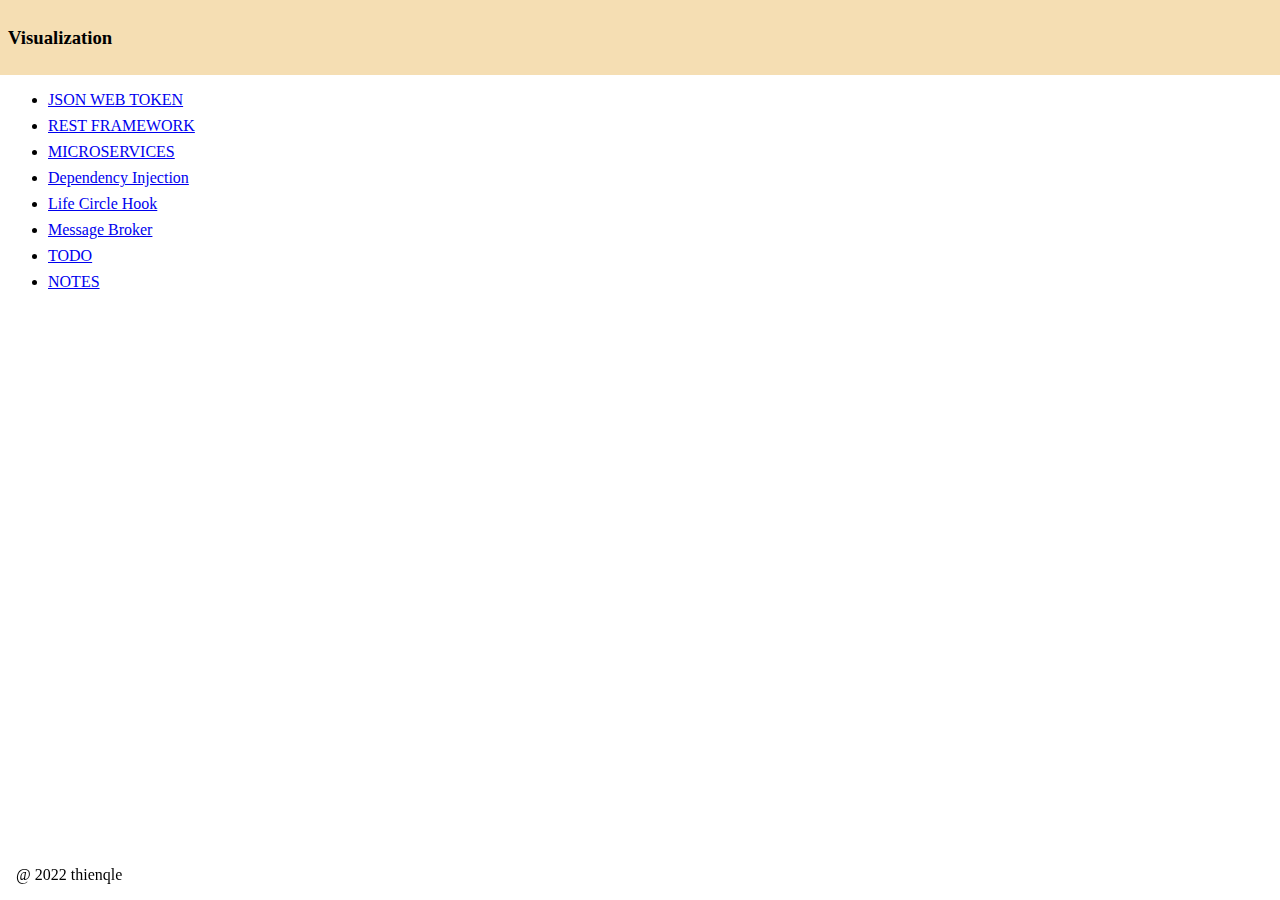
<file: docs/index.html>
<!DOCTYPE html>
<html lang="en">
<head>
    <meta charset="UTF-8">
    <meta http-equiv="X-UA-Compatible" content="IE=edge">
    <meta name="viewport" content="width=device-width, initial-scale=1.0">
    <title>Visualization</title>
    <style>
        body {
            margin:0px;
        }
        li {
            margin: 0.5rem;
        }
        .footer {
            position: fixed;
            bottom: 0;
            left: 0;
            padding: 1rem;
        }

        .header {
            background: wheat;
            top: 0;
            left: 0;
            width: 100vw;
            padding: 0.5rem;
        }
    </style>
</head>
<body>
    <div class="header">
        <h3>Visualization</h3>
    </div>
    <div>
        <ul>
            <li><a href="jwt.html">JSON WEB TOKEN</a></li>
            <li><a href="rest.html">REST FRAMEWORK</a></li>
            <li><a href="microservices.html">MICROSERVICES</a></li>
            <li><a href="DI.html">Dependency Injection</a></li>
            <li><a href="lifeCircleHook.html">Life Circle Hook</a></li>
            <li><a href="messagebroker.html">Message Broker</a></li>
            <li><a href="TODOLIST/todo.html">TODO</a></li>
            <li><a href="myTODO/index.html">NOTES</a></li>
        </ul>
    </div>
    <div class="footer">
        @ 2022 thienqle
    </div>
</body>
</html>
</file>
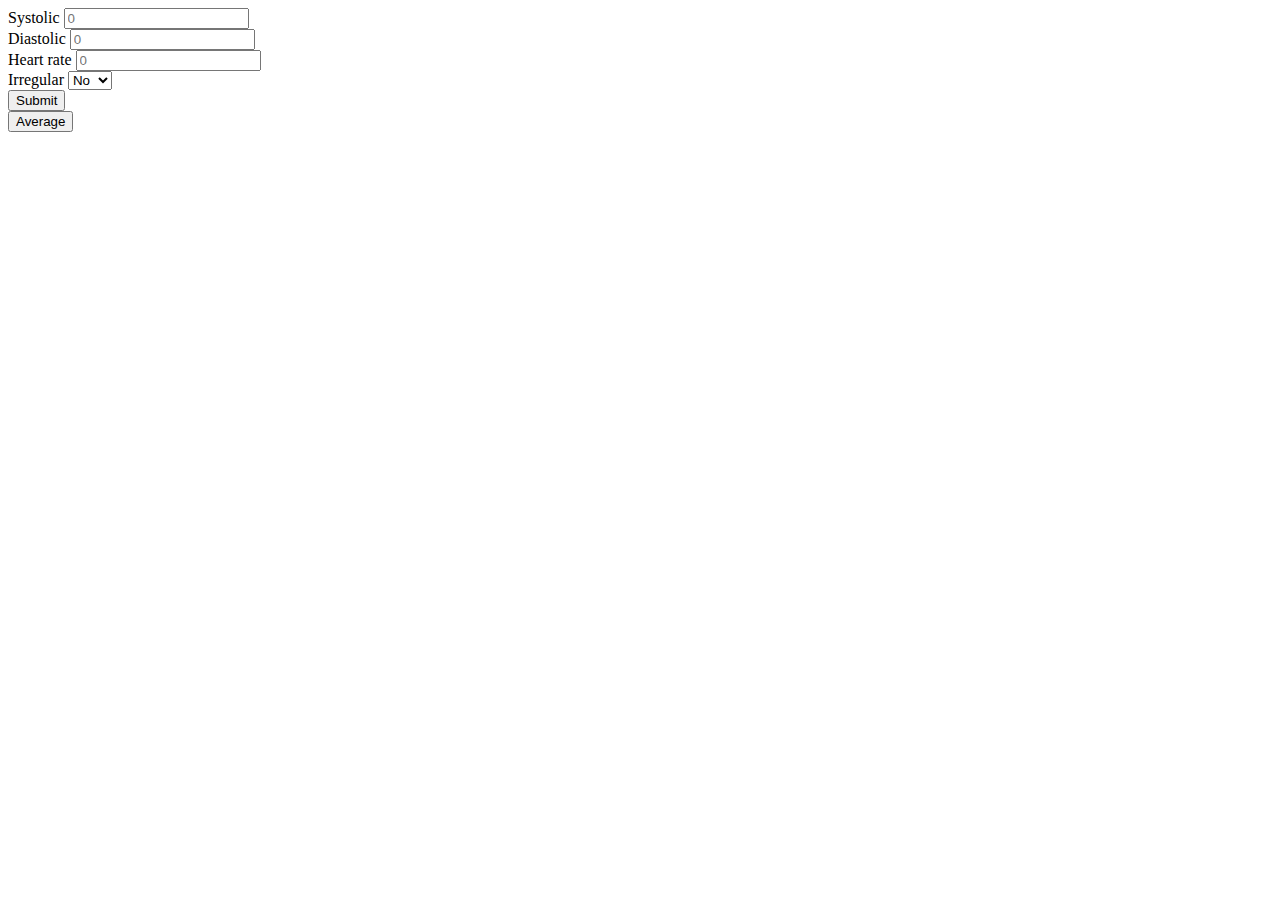
<file: docs/BPApp/index.html>
<!DOCTYPE html>
<html>
    <head>
        <title>Personal BP app</title>
        <meta name="viewport" content="width=device-width, initial-scale=1">
        <link href="https://cdn.jsdelivr.net/npm/bootstrap@5.3.0-alpha3/dist/css/bootstrap.min.css" rel="stylesheet" integrity="sha384-KK94CHFLLe+nY2dmCWGMq91rCGa5gtU4mk92HdvYe+M/SXH301p5ILy+dN9+nJOZ" crossorigin="anonymous">
        <link rel="stylesheet" href="https://cdn.jsdelivr.net/npm/bootstrap-icons@1.10.5/font/bootstrap-icons.css">
    </head>

    <body>
        <div class="container w-75 mt-5">
            <div id="my-form">
                <div class="form-group m-5">
                    <label>Systolic</label>
                    <input class="form-control my-data" id="systolic" class="form-control" placeholder="0"/>
                </div>
                <div class="form-group m-5" >
                    <label>Diastolic</label>
                    <input id="diastolic" class="form-control my-data" placeholder="0"/>
                </div >
                <div class="form-group m-5">
                    <label>Heart rate</label>
                    <input id="heart" class="form-control my-data" placeholder="0"/>
                </div>
                <div class="form-group m-5">
                    <label>Irregular</label>
                    <select id="irregular" class="form-select my-data" >
                        <option value="0">No</option>
                        <option value="1">Yes</option>
                    </select>
                </div>
                <div class="form-group m-5">
                    <button class="btn btn-primary form-control" onclick="submit()">Submit</button>
                </div>
                <div class="form-group m-5">
                    <button class="btn btn-info form-control" onclick="getAverage()">Average</button>
                </div>
            </div>          
        </div>
        <script src="assets/main.js"></script>
        <script>
            function submit(){
                let payload = getFormDataWithTimestampt('my-data');
                createOne(payload);
            }
        </script>
    </body>
</html>
</file>
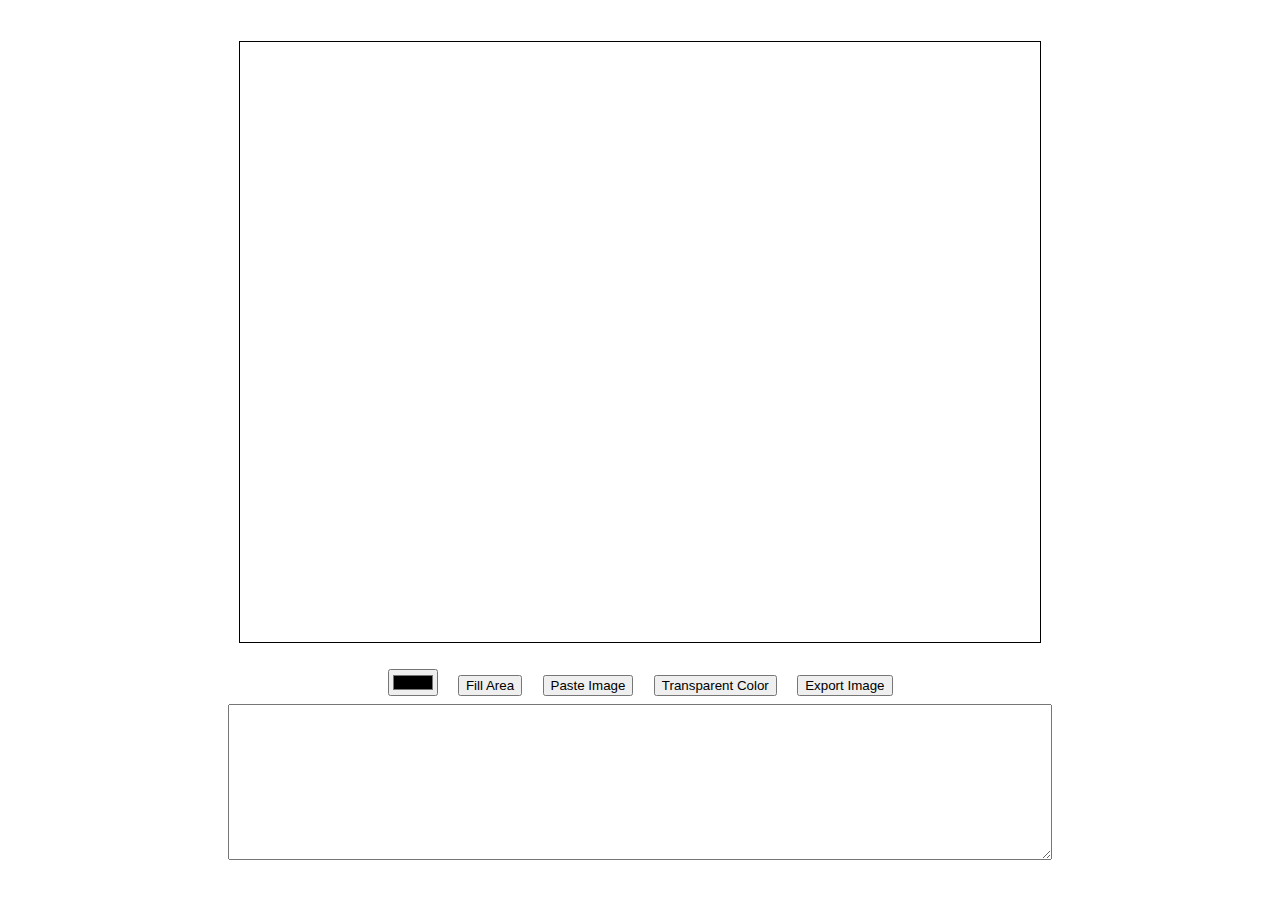
<file: docs/myPaint/index.html>
<!DOCTYPE html>
<html lang="en">
<head>
    <meta charset="UTF-8">
    <meta name="viewport" content="width=device-width, initial-scale=1.0">
    <title>Canvas Drawing and Image Paste</title>
    <style>
         body {
            display: flex;
            flex-direction: column;
            align-items: center;
            justify-content: center;
            height: 100vh;
            margin: 0;
            font-family: Arial, sans-serif;
        }
        canvas {
            border: 1px solid #000;
            background: transparent; /* Ensure canvas background is transparent */
        }
        button {
            display: inline;
            margin: 0.5rem;
        }
        input[type="color"] {
            margin: 0.5rem;
        }
        canvas {
            border: 1px solid #000;
        }
    </style>
</head>
<body>
    <canvas id="drawCanvas" width="800" height="600"></canvas>
    <br>
    <div>
    <input type="color" id="colorPicker" value="#000000">
    <button id="fillBtn">Fill Area</button>
    <button id="pasteBtn">Paste Image</button>
    <button id="transparentBtn">Transparent Color</button>
    <button id="exportBtn">Export Image</button>
    
</div>
    <textarea id="bytecode" rows="10" cols="100" readonly></textarea>

    <script src="script.js"></script>
</body>
</html>
</file>
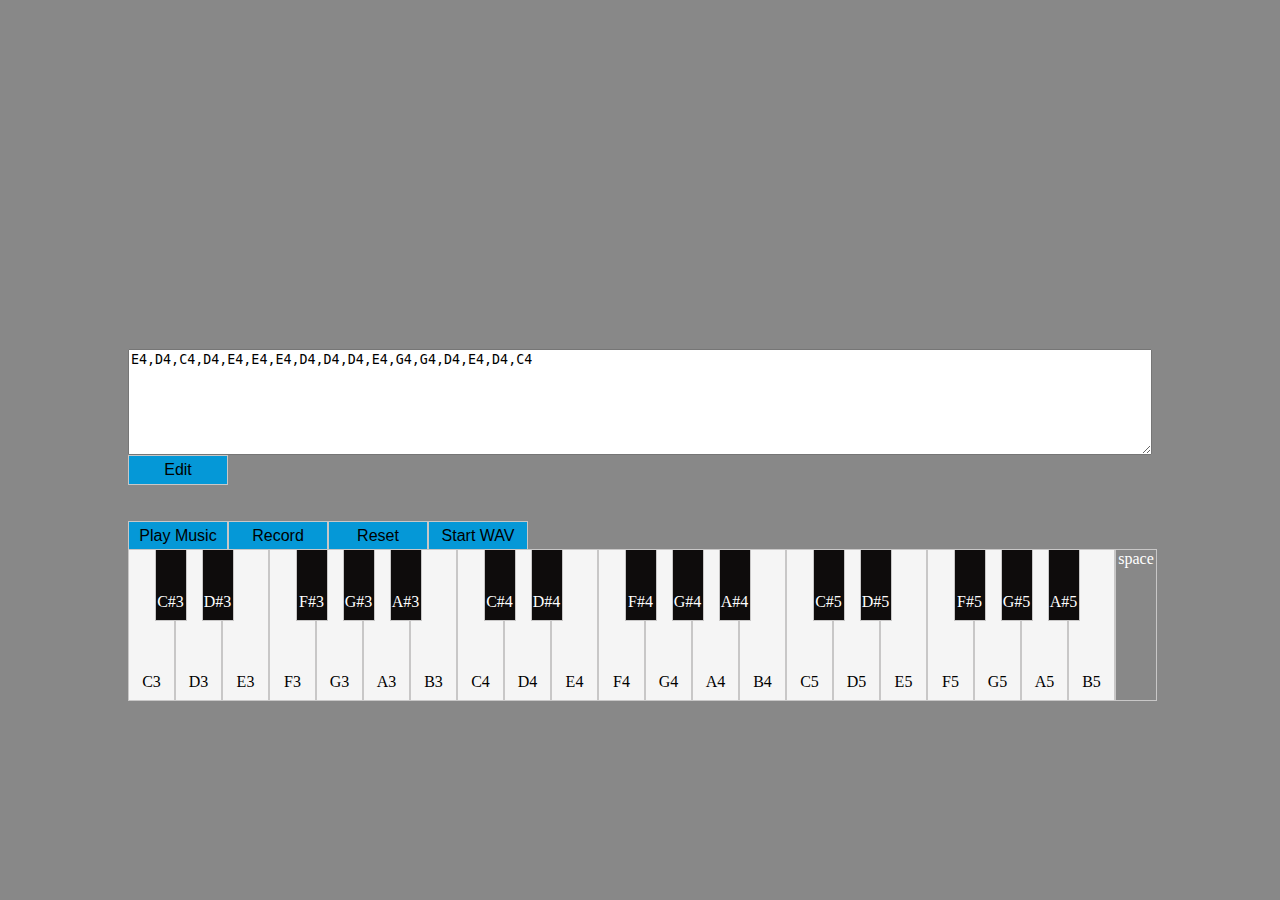
<file: docs/myPitches/index.html>
<!DOCTYPE html>
<html>
    <head>
        <title>Sound editor</title>

        <link rel="stylesheet" href="assets/css/default.css">

    </head>
    <body>
        <div class="center-container">
            <div class="container">
                <textarea id="output"></textarea>
                
            </div>
            <div style="display: block;"><button class="border cellButton" onclick="editChain()">Edit</button></div>
            <br/><br/>
            <div id="piano_panel">

            </div>
            <div id="download">

            </div>
        </div>
        <script src="assets/js/mediarecorder.js"></script>
        <script src="assets/js/sound.js"></script>
        <script src="assets/js/setup.js"></script>
    </body>
</html>
</file>
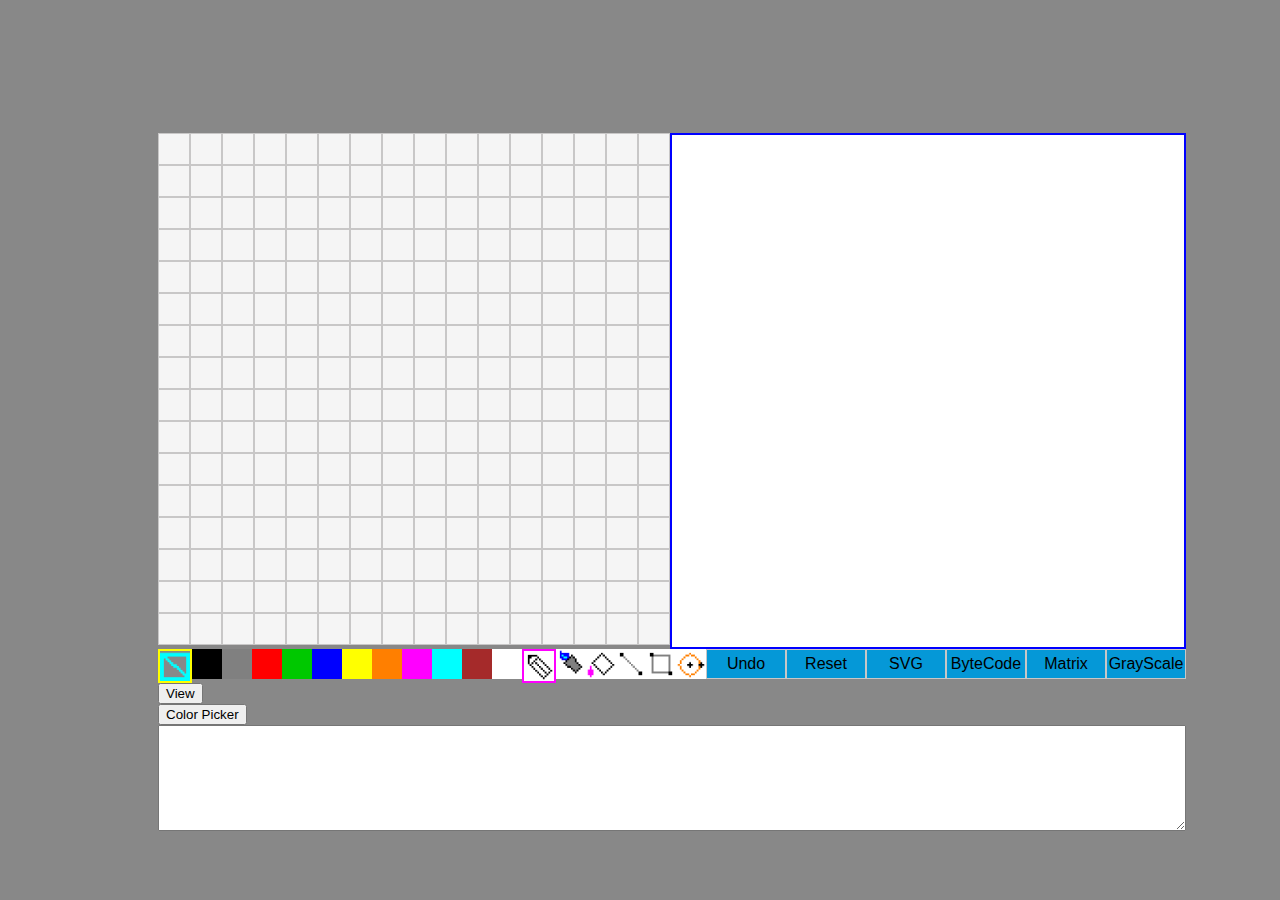
<file: docs/myPixels/index.html>
<!DOCTYPE html>
<html>
    <head>
        <title>Pixel art editor</title>

        <link rel="stylesheet" href="assets/css/default.css">

    </head>
    <body>      <br/><br/>
        <div class="center-container">
      
            <div class="container">
                <div id="pixel_grid" width="512px" height="512px">
                
                </div>
                <canvas id="myCanvas" width="512px" height="512px"></canvas>
            </div>
            <div class="container">
                <div id="menu"></div>
            </div>
            <div class="container">
                <button onclick="setupViewEditor()">View</button>
            </div>
            <div class="container">
                <button onclick="setupColorEditor()">Color Picker</button>
            </div>
            <div class="container">
                <textarea id="output"></textarea>
            </div>
        </div>
        <div class="modal-background hide" id="modal">
            <div class="modal">
                <div id="content"></div>
            </div>
        </div>
        <script src="assets/js/icon.js"></script>
        <script src="assets/js/config.js"></script>
        <script src="assets/js/render.js"></script>
        <script src="assets/js/setup.js"></script>
       
    </body>
</html>
</file>
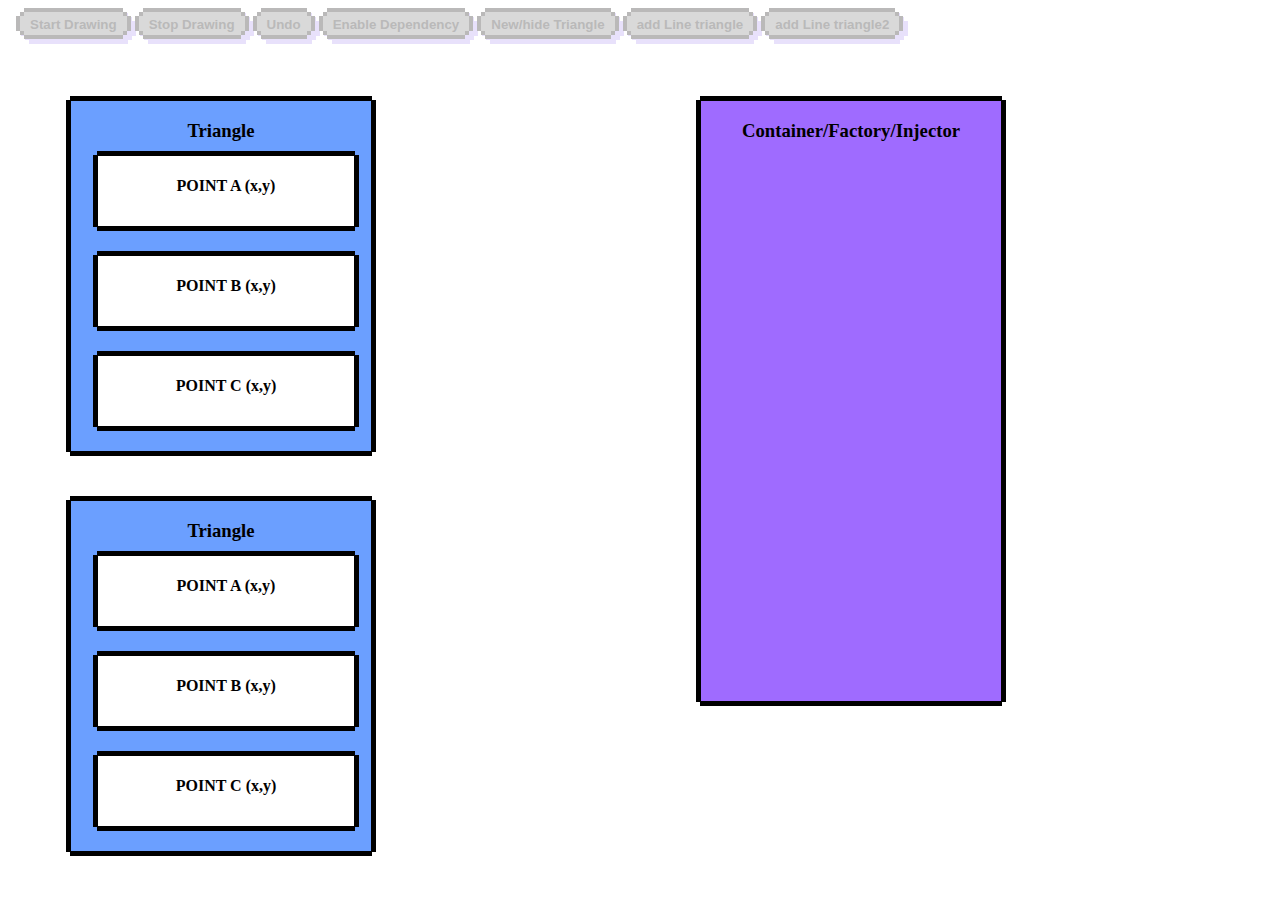
<file: docs/DI.html>
<!DOCTYPE html>
<html lang="en">
<head>
    <meta charset="UTF-8">
    <meta http-equiv="X-UA-Compatible" content="IE=edge">
    <meta name="viewport" content="width=device-width, initial-scale=1.0">
    <title>Document</title>
    <link rel="stylesheet" href="assets/css/style.css">
	<link rel="stylesheet" href="assets/css/retro.css">
    <script src="assets/js/loadlocalXML.js"></script>
    <script src="assets/js/dragdrop.js"></script>
	<script src="assets/js/display.js"></script>
    <script src="assets/js/drawsvg.js"></script>
</head>
<body>
	<div id="log" class=""></div>
    <div id="content">

    </div>

    <button class="light" onclick="startDrawing()">
        Start Drawing
    </button>
    <button class="light" onclick="stopDrawing()">
        Stop Drawing
    </button>
    <button class="light" onclick="undoSvgLine()">
        Undo
    </button>
    <button class="light" onclick="hideshow('factory')">
        Enable Dependency
    </button>
    <button class="light" onclick="hideshow('box3');hideshow('pointA1');hideshow('pointB1');hideshow('pointC1');">
        New/hide Triangle
    </button>
	<button class="light" onclick="addLineConnect('box2','pointA',null,null);
									addLineConnect('box2','pointB',null,null);
									addLineConnect('box2','pointC',null,null)">
		add Line triangle
	</button>
	<button class="light" onclick="addLineConnect('box3','pointA',null,null);
									addLineConnect('box3','pointB',null,null);
									addLineConnect('box3','pointC',null,null)">
		add Line triangle2
	</button>

<script>
    // loadDoc("assets/xmls/data.xml");
    loadString(`<?xml version="1.0" encoding="UTF-8"?>
<CATALOG>
    <item>
		<id>factory</id>
		<width>300</width>
		<height>600</height>
        <top>100</top>
		<left>700</left>
        <innerText><![CDATA[<h3>Container/Factory/Injector</h3>]]></innerText>
		<background>rgb(159,107, 255)</background>
		<shape>box</shape>
		<event>non-dragable</event>
	</item>
	<item>
		<id>box2</id>
		<width>300</width>
		<height>350</height>
        <top>100</top>
		<left>70</left>
        <innerText><![CDATA[<h3>Triangle</h3>]]></innerText>
		<background>rgb(107, 159, 255)</background>
		<shape>box</shape>
		<event>non-dragable</event>
	</item>
	<item>
		<id>pointA</id>
		<width>256</width>
		<height>70</height>
        <top>155</top>
		<left>97</left>
        <innerText><![CDATA[<h4>POINT A (x,y)</h4>]]></innerText>
		<background>white</background>
		<shape>box</shape>
		<event>dragable</event>
	</item>

	<item>
		<id>pointB</id>
		<width>256</width>
		<height>70</height>
        <top>255</top>
		<left>97</left>
        <innerText><![CDATA[<h4>POINT B (x,y)</h4>]]></innerText>
		<background>white</background>
		<shape>box</shape>
		<event>dragable</event>
	</item>

	<item>
		<id>pointC</id>
		<width>256</width>
		<height>70</height>
        <top>355</top>
		<left>97</left>
        <innerText><![CDATA[<h4>POINT C (x,y)</h4>]]></innerText>
		<background>white</background>
		<shape>box</shape>
		<event>dragable</event>
	</item>



    <item>
		<id>box3</id>
		<width>300</width>
		<height>350</height>
        <top>500</top>
		<left>70</left>
        <innerText><![CDATA[<h3>Triangle</h3>]]></innerText>
		<background>rgb(107, 159, 255)</background>
		<shape>box</shape>
		<event>non-dragable</event>
	</item>
	<item>
		<id>pointA1</id>
		<width>256</width>
		<height>70</height>
        <top>555</top>
		<left>97</left>
        <innerText><![CDATA[<h4>POINT A (x,y)</h4>]]></innerText>
		<background>white</background>
		<shape>box</shape>
		<event>dragable</event>
	</item>

	<item>
		<id>pointB1</id>
		<width>256</width>
		<height>70</height>
        <top>655</top>
		<left>97</left>
        <innerText><![CDATA[<h4>POINT B (x,y)</h4>]]></innerText>
		<background>white</background>
		<shape>box</shape>
		<event>dragable</event>
	</item>

	<item>
		<id>pointC1</id>
		<width>256</width>
		<height>70</height>
        <top>755</top>
		<left>97</left>
        <innerText><![CDATA[<h4>POINT C (x,y)</h4>]]></innerText>
		<background>white</background>
		<shape>box</shape>
		<event>dragable</event>
	</item>
	
	
    
	
</CATALOG>);`);


// <item>
// 		<id>line1</id>
// 		<startX>0</startX>
// 		<startY>0</startY>
//         <endX>700</endX>
// 		<endY>700</endY>
//         <innerText><![CDATA[<h4>My Line</h4>]]></innerText>
// 		<background>white</background>
// 		<shape>line</shape>
// 		<event>dragable</event>
// 	</item>

// <item>
// 		<id>line2</id>
// 		<start>factory</start>
// 		<end>pointA</end>
//         <innerText><![CDATA[<h4>My Line</h4>]]></innerText>
// 		<background>white</background>
// 		<shape>lineconnect</shape>
// 		<event>dragable</event>
// 	</item>


</script>
</body>
</html>
</file>
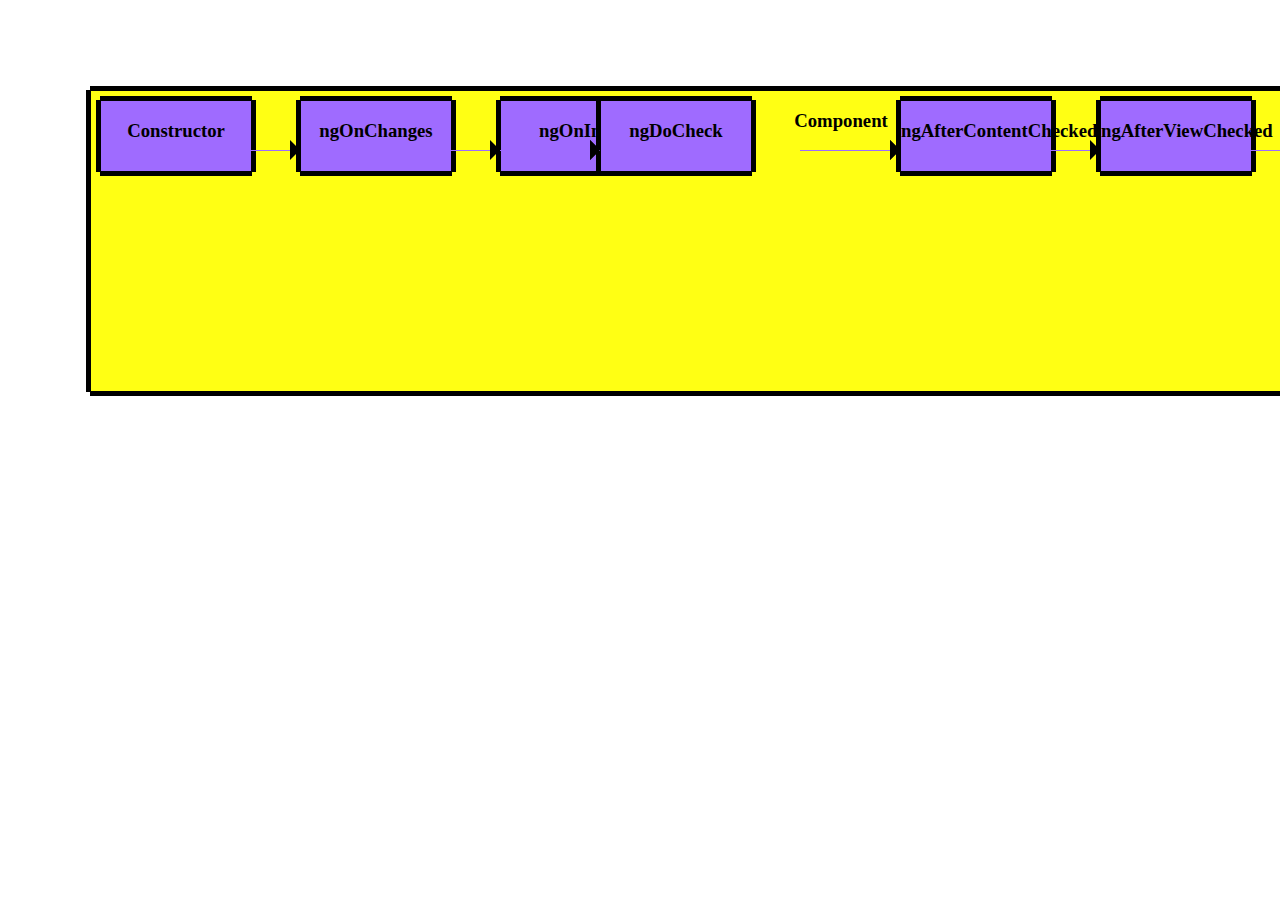
<file: docs/lifeCircleHook.html>
<!DOCTYPE html>
<html lang="en">
<head>
    <meta charset="UTF-8">
    <meta http-equiv="X-UA-Compatible" content="IE=edge">
    <meta name="viewport" content="width=device-width, initial-scale=1.0">
    <title>Document</title>
    <link rel="stylesheet" href="assets/css/style.css">
	<link rel="stylesheet" href="assets/css/retro.css">
    <script src="assets/js/loadlocalJSON.js"></script>
    <script src="assets/js/dragdrop.js"></script>
	<script src="assets/js/display.js"></script>
    <script src="assets/js/drawsvg.js"></script>
</head>
<body>
	<div id="log" class=""></div>
    <div id="content">

    </div>
    <script>

        //key is id
        const data = {
		'Component': {
                    width: 1500,
                    height: 300,
                    top : 90,
                    left: 90,
                    innerText: `<h3>Component</h3>`,
                    background: `rgb(255,255,20)`,
                    shape: 'box',
                    event: 'non-dragable'
                },
                'constructor': {
                    width: 150,
                    height: 70,
                    top : 100,
                    left: 100,
                    innerText: `<h3>Constructor</h3>`,
                    background: `rgb(159,107, 255)`,
                    shape: 'box',
                    event: 'dragable'
                },
                'arrow1': {
                    width: 100,
                    height: 100,
                    top : 150,
                    left: 200,
                    innerText: ``,
                    background: `rgb(159,107, 255)`,
                    shape: 'arrow-right',
                    event: 'dragable'
                },
                'ngOnChange': {
                    width: 150,
                    height: 70,
                    top : 100,
                    left: 300,
                    innerText: `<h3>ngOnChanges</h3>`,
                    background: `rgb(159,107, 255)`,
                    shape: 'box',
                    event: 'dragable'
                },
		'arrow2': {
                    width: 100,
                    height: 100,
                    top : 150,
                    left: 400,
                    innerText: ``,
                    background: `rgb(159,107, 255)`,
                    shape: 'arrow-right',
                    event: 'dragable'
                },
                'ngOnInit': {
                    width: 150,
                    height: 70,
                    top : 100,
                    left: 500,
                    innerText: `<h3>ngOnInit</h3>`,
                    background: `rgb(159,107, 255)`,
                    shape: 'box',
                    event: 'dragable'
                },
		'arrow3': {
                    width: 100,
                    height: 100,
                    top : 150,
                    left: 500,
                    innerText: ``,
                    background: `rgb(159,107, 255)`,
                    shape: 'arrow-right',
                    event: 'dragable'
                },
                'ngDoCheck': {
                    width: 150,
                    height: 70,
                    top : 100,
                    left: 600,
                    innerText: `<h3>ngDoCheck</h3>`,
                    background: `rgb(159,107, 255)`,
                    shape: 'box',
                    event: 'dragable'
                },
		'arrow4': {
                    width: 100,
                    height: 100,
                    top : 150,
                    left: 500,
                    innerText: ``,
                    background: `rgb(159,107, 255)`,
                    shape: 'arrow-right',
                    event: 'dragable'
                },
                'ngAfterContentInit': {
                    width: 150,
                    height: 70,
                    top : 100,
                    left: 700,
                    innerText: `<h3>ngAfterContentInit</h3>`,
                    background: `rgb(159,107, 255)`,
                    shape: 'box',
                    event: 'dragable'
                },
		'arrow5': {
                    width: 100,
                    height: 100,
                    top : 150,
                    left: 800,
                    innerText: ``,
                    background: `rgb(159,107, 255)`,
                    shape: 'arrow-right',
                    event: 'dragable'
                },
                'ngAfterContentInit': {
                    width: 150,
                    height: 70,
                    top : 100,
                    left: 900,
                    innerText: `<h3>ngAfterContentInit</h3>`,
                    background: `rgb(159,107, 255)`,
                    shape: 'box',
                    event: 'dragable'
                },
		'arrow6': {
                    width: 100,
                    height: 100,
                    top : 150,
                    left: 800,
                    innerText: ``,
                    background: `rgb(159,107, 255)`,
                    shape: 'arrow-right',
                    event: 'dragable'
                },
                'ngAfterContentChecked': {
                    width: 150,
                    height: 70,
                    top : 100,
                    left: 900,
                    innerText: `<h3>ngAfterContentChecked</h3>`,
                    background: `rgb(159,107, 255)`,
                    shape: 'box',
                    event: 'dragable'
                },
		'arrow8': {
                    width: 100,
                    height: 100,
                    top : 150,
                    left: 1000,
                    innerText: ``,
                    background: `rgb(159,107, 255)`,
                    shape: 'arrow-right',
                    event: 'dragable'
                },
                'ngAfterViewChecked': {
                    width: 150,
                    height: 70,
                    top : 100,
                    left: 1100,
                    innerText: `<h3>ngAfterViewChecked</h3>`,
                    background: `rgb(159,107, 255)`,
                    shape: 'box',
                    event: 'dragable'
                },
		'arrow9': {
                    width: 100,
                    height: 100,
                    top : 150,
                    left: 1200,
                    innerText: ``,
                    background: `rgb(159,107, 255)`,
                    shape: 'arrow-right',
                    event: 'dragable'
                },
                'ngOnDestroy': {
                    width: 150,
                    height: 70,
                    top : 100,
                    left: 1300,
                    innerText: `<h3>ngOnDestroy</h3>`,
                    background: `rgb(159,107, 255)`,
                    shape: 'box',
                    event: 'dragable'
                }
        }

        parseContentJson(data)
    </script>
</body>
</file>
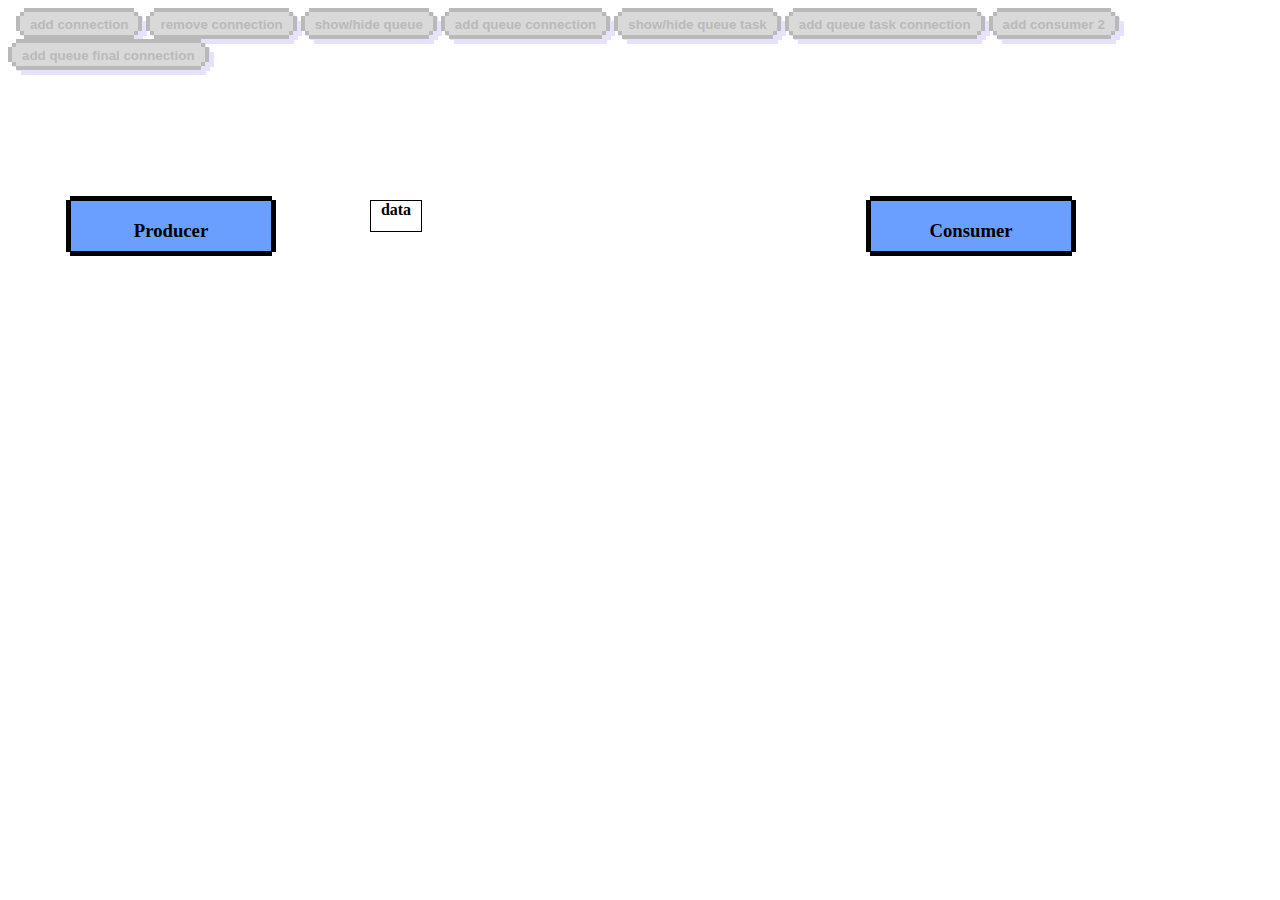
<file: docs/messagebroker.html>
<!DOCTYPE html>
<html lang="en">
<head>
    <meta charset="UTF-8">
    <meta http-equiv="X-UA-Compatible" content="IE=edge">
    <meta name="viewport" content="width=device-width, initial-scale=1.0">
    <title>Document</title>
	<link rel="stylesheet" href="assets/css/retro.css">
    <link rel="stylesheet" href="assets/css/style.css">
	<script src="assets/js/drawsvg.js"></script>
    <script src="assets/js/loadlocalXML.js"></script>
    <script src="assets/js/dragdrop.js"></script>
	<script src="assets/js/display.js"></script>
</head>
<body>
	<div id="log"></div>
    <div id="content">
        
    </div>
    <!-- <svg class="dragable" id="message" style="left:100;top: 100;" xmlns="http://www.w3.org/2000/svg" width="16" height="16" fill="currentColor" class="bi bi-envelope" viewBox="0 0 16 16" onmouseover="select('message')">
        <path d="M0 4a2 2 0 0 1 2-2h12a2 2 0 0 1 2 2v8a2 2 0 0 1-2 2H2a2 2 0 0 1-2-2V4Zm2-1a1 1 0 0 0-1 1v.217l7 4.2 7-4.2V4a1 1 0 0 0-1-1H2Zm13 2.383-4.708 2.825L15 11.105V5.383Zm-.034 6.876-5.64-3.471L8 9.583l-1.326-.795-5.64 3.47A1 1 0 0 0 2 13h12a1 1 0 0 0 .966-.741ZM1 11.105l4.708-2.897L1 5.383v5.722Z"/>
      </svg> -->	<button class="light" onclick="addLineConnect('producer1','consumer1','right','left')";>
		add connection
	</button>
    <button class="light" onclick="removeItem('producer1_consumer1')";>
		remove connection
	</button>
	<button class="light" onclick="hideshow('queue1');
									hideshow('queue2');
									hideshow('queue3');
									hideshow('queue4');
									hideshow('queue5');">

        show/hide queue
    </button>
    <button class="light" onclick="addLineConnect('producer1','queue1','right','left');
									addLineConnect('queue5','consumer1','right','left');">
		add queue connection
	</button>
    <button class="light" onclick="hideshow('queue11');
									hideshow('queue21');
									hideshow('queue31');
									hideshow('queue41');
									hideshow('queue51');">

        show/hide queue task
    </button>
    <button class="light" onclick="addLineConnect('producer1','queue11','right','left');">
		add queue task connection
	</button>
    <button class="light" onclick="hideshow('consumer2');">
		add consumer 2 
	</button>
    <button class="light" onclick="addLineConnect('queue51','consumer2','right','left');">
		add queue final connection
	</button>
<script>
    // loadDoc("assets/xmls/data.xml");
    loadString(`<?xml version="1.0" encoding="UTF-8"?>
<CATALOG>

	<item>
		<id>producer1</id>
		<width>200</width>
		<height>50</height>
        <top>200</top>
		<left>70</left>
        <innerText><![CDATA[<h3>Producer</h3>]]></innerText>
		<background>rgb(107, 159, 255)</background>
		<shape>box</shape>
		<event>dragable</event>
	</item>
	<item>
		<id>consumer1</id>
		<width>200</width>
		<height>50</height>
        <top>200</top>
		<left>870</left>
        <innerText><![CDATA[<h3>Consumer</h3>]]></innerText>
		<background>rgb(107, 159, 255)</background>
		<shape>box</shape>
		<event>dragable</event>
	</item>

    <item>
		<id>consumer2</id>
		<width>200</width>
		<height>50</height>
        <top>300</top>
		<left>870</left>
        <innerText><![CDATA[<h3>Consumer</h3>]]></innerText>
		<background>rgb(107, 159, 255)</background>
		<shape>box</shape>
		<event>dragable no-display</event>
	</item>

    <item>
		<id>queue1</id>
		<width>50</width>
		<height>50</height>
        <top>200</top>
		<left>370</left>
        <innerText><![CDATA[<h3> </h3>]]></innerText>
		<background>white</background>
		<shape>box</shape>
		<event>dragable no-display</event>
	</item>
    <item>
		<id>queue2</id>
		<width>50</width>
		<height>50</height>
        <top>200</top>
		<left>420</left>
        <innerText><![CDATA[<h3> </h3>]]></innerText>
		<background>white</background>
		<shape>box</shape>
		<event>dragable no-display</event>
	</item>
    <item>
		<id>queue3</id>
		<width>50</width>
		<height>50</height>
        <top>200</top>
		<left>470</left>
        <innerText><![CDATA[<h3> </h3>]]></innerText>
		<background>white</background>
		<shape>box</shape>
		<event>dragable no-display</event>
	</item>
    <item>
		<id>queue4</id>
		<width>50</width>
		<height>50</height>
        <top>200</top>
		<left>520</left>
        <innerText><![CDATA[<h3> </h3>]]></innerText>
		<background>white</background>
		<shape>box</shape>
		<event>dragable no-display</event>
	</item>
    <item>
		<id>queue5</id>
		<width>50</width>
		<height>50</height>
        <top>200</top>
		<left>570</left>
        <innerText><![CDATA[<h3> </h3>]]></innerText>
		<background>white</background>
		<shape>box</shape>
		<event>dragable no-display</event>
	</item>


    <item>
		<id>queue11</id>
		<width>50</width>
		<height>50</height>
        <top>400</top>
		<left>370</left>
        <innerText><![CDATA[<h3> </h3>]]></innerText>
		<background>white</background>
		<shape>box</shape>
		<event>dragable no-display</event>
	</item>
    <item>
		<id>queue21</id>
		<width>50</width>
		<height>50</height>
        <top>400</top>
		<left>420</left>
        <innerText><![CDATA[<h3> </h3>]]></innerText>
		<background>white</background>
		<shape>box</shape>
		<event>dragable no-display</event>
	</item>
    <item>
		<id>queue31</id>
		<width>50</width>
		<height>50</height>
        <top>400</top>
		<left>470</left>
        <innerText><![CDATA[<h3> </h3>]]></innerText>
		<background>white</background>
		<shape>box</shape>
		<event>dragable no-display</event>
	</item>
    <item>
		<id>queue41</id>
		<width>50</width>
		<height>50</height>
        <top>400</top>
		<left>520</left>
        <innerText><![CDATA[<h3> </h3>]]></innerText>
		<background>white</background>
		<shape>box</shape>
		<event>dragable no-display</event>
	</item>
    <item>
		<id>queue51</id>
		<width>50</width>
		<height>50</height>
        <top>400</top>
		<left>570</left>
        <innerText><![CDATA[<h3> </h3>]]></innerText>
		<background>white</background>
		<shape>box</shape>
		<event>dragable no-display</event>
	</item>

    <item>
		<id>msg</id>
		<width>50</width>
		<height>30</height>
        <top>200</top>
		<left>370</left>
        <innerText><![CDATA[<b>data</b>]]></innerText>
		<background>white</background>
		<shape>box</shape>
		<event>dragable nopixel</event>
	</item>


</CATALOG>);`);

</script>
</body>
</html>
</file>
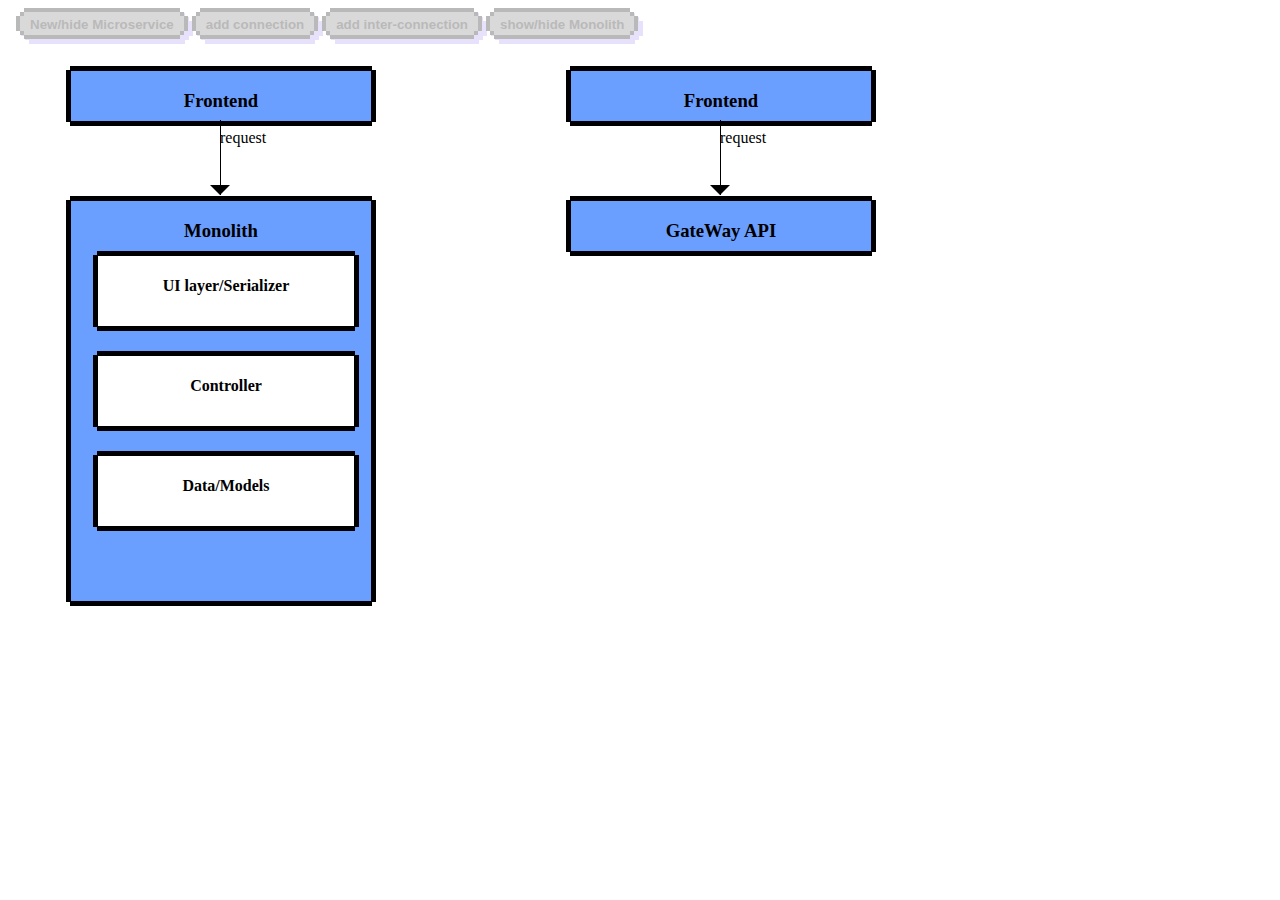
<file: docs/microservices.html>
<!DOCTYPE html>
<html lang="en">
<head>
    <meta charset="UTF-8">
    <meta http-equiv="X-UA-Compatible" content="IE=edge">
    <meta name="viewport" content="width=device-width, initial-scale=1.0">
    <title>Document</title>
	<link rel="stylesheet" href="assets/css/retro.css">
    <link rel="stylesheet" href="assets/css/style.css">
	<script src="assets/js/drawsvg.js"></script>
    <script src="assets/js/loadlocalXML.js"></script>
    <script src="assets/js/dragdrop.js"></script>
	<script src="assets/js/display.js"></script>
</head>
<body>
	<div id="log"></div>
    <div id="content">

    </div>
    <button class="light" onclick="hideshow('frontend');hideshow('arrow2');hideshow('gateway')">
        New/hide Microservice
    </button>
	<button class="light" onclick="addLineConnect('gateway','auth','bottom','top');
									addLineConnect('gateway','product','bottom','top');
									addLineConnect('gateway','user','bottom','top')">
		add connection
	</button>
	<button class="light" onclick="addLineConnect('auth','user','right','left');
									addLineConnect('user','product','right','left');">
		add inter-connection
	</button>
	<button class="light" onclick="hideshow('box1');
									hideshow('arrow1');
									hideshow('box2');
									hideshow('uilayer');
									hideshow('controller');
									hideshow('model');">

        show/hide Monolith
    </button>
<script>
    // loadDoc("assets/xmls/data.xml");
    loadString(`<?xml version="1.0" encoding="UTF-8"?>
<CATALOG>

	<item>
		<id>box1</id>
		<width>300</width>
		<height>50</height>
        <top>70</top>
		<left>70</left>
        <innerText><![CDATA[<h3>Frontend</h3>]]></innerText>
		<background>rgb(107, 159, 255)</background>
		<shape>box</shape>
		<event>non-dragable</event>
	</item>

	<item>
		<id>arrow1</id>
		<width>300</width>
		<height>75</height>
        <top>120</top>
		<left>220</left>
        <innerText>request</innerText>
		<background>black</background>
		<shape>arrow-down</shape>
		<event>non-dragable</event>
	</item>


	

	<item>
		<id>auth</id>
		<width>100</width>
		<height>310</height>
        <top>290</top>
		<left>70</left>
        <innerText><![CDATA[<h3>Microservice <span style="color:yellow">Inventory</span></h3>]]></innerText>
		<background>rgb(107, 159, 255)</background>
		<shape>box</shape>
		<event>dragable</event>
	</item>
	<item>
		<id>user</id>
		<width>100</width>
		<height>310</height>
        <top>290</top>
		<left>170</left>
        <innerText><![CDATA[<h3>Microservice <span style="color:yellow">Order</span></h3>]]></innerText>
		<background>rgb(107, 159, 255)</background>
		<shape>box</shape>
		<event>dragable</event>
	</item>
	<item>
		<id>product</id>
		<width>100</width>
		<height>310</height>
        <top>290</top>
		<left>270</left>
        <innerText><![CDATA[<h3>Microservice <span style="color:yellow">Product</span></h3>]]></innerText>
		<background>rgb(107, 159, 255)</background>
		<shape>box</shape>
		<event>dragable</event>
	</item>

	<item>
		<id>uilayer1</id>
		<width>70</width>
		<height>70</height>
        <top>255</top>
		<left>97</left>
        <innerText><![CDATA[<h4>UI layer</h4>]]></innerText>
		<background>white</background>
		<shape>box</shape>
		<event>dragable</event>
	</item>
	<item>
		<id>uilayer2</id>
		<width>70</width>
		<height>70</height>
        <top>255</top>
		<left>97</left>
        <innerText><![CDATA[<h4>UI layer</h4>]]></innerText>
		<background>white</background>
		<shape>box</shape>
		<event>dragable</event>
	</item>
	<item>
		<id>uilayer3</id>
		<width>70</width>
		<height>70</height>
        <top>255</top>
		<left>97</left>
        <innerText><![CDATA[<h4>UI layer</h4>]]></innerText>
		<background>white</background>
		<shape>box</shape>
		<event>dragable</event>
	</item>




	<item>
		<id>controller1</id>
		<width>70</width>
		<height>70</height>
        <top>355</top>
		<left>97</left>
        <innerText><![CDATA[<h4>Controller</h4>]]></innerText>
		<background>white</background>
		<shape>box</shape>
		<event>dragable</event>
	</item>
	<item>
		<id>controller2</id>
		<width>70</width>
		<height>70</height>
        <top>355</top>
		<left>97</left>
        <innerText><![CDATA[<h4>Controller</h4>]]></innerText>
		<background>white</background>
		<shape>box</shape>
		<event>dragable</event>
	</item>
	<item>
		<id>controller3</id>
		<width>70</width>
		<height>70</height>
        <top>355</top>
		<left>97</left>
        <innerText><![CDATA[<h4>Controller</h4>]]></innerText>
		<background>white</background>
		<shape>box</shape>
		<event>dragable</event>
	</item>
	

	
	<item>
		<id>model1</id>
		<width>70</width>
		<height>70</height>
        <top>455</top>
		<left>97</left>
        <innerText><![CDATA[<h4>Data</h4>]]></innerText>
		<background>white</background>
		<shape>box</shape>
		<event>dragable</event>
	</item>
	<item>
		<id>model2</id>
		<width>70</width>
		<height>70</height>
        <top>455</top>
		<left>97</left>
        <innerText><![CDATA[<h4>Data</h4>]]></innerText>
		<background>white</background>
		<shape>box</shape>
		<event>dragable</event>
	</item>
	<item>
		<id>model3</id>
		<width>70</width>
		<height>70</height>
        <top>455</top>
		<left>97</left>
        <innerText><![CDATA[<h4>Data</h4>]]></innerText>
		<background>white</background>
		<shape>box</shape>
		<event>dragable</event>
	</item>
	
	

	<item>
		<id>gateway</id>
		<width>300</width>
		<height>50</height>
        <top>200</top>
		<left>570</left>
        <innerText><![CDATA[<h3>GateWay API</h3>]]></innerText>
		<background>rgb(107, 159, 255)</background>
		<shape>box</shape>
		<event>non-dragable</event>
	</item>

	<item>
		<id>frontend</id>
		<width>300</width>
		<height>50</height>
        <top>70</top>
		<left>570</left>
        <innerText><![CDATA[<h3>Frontend</h3>]]></innerText>
		<background>rgb(107, 159, 255)</background>
		<shape>box</shape>
		<event>non-dragable</event>
	</item>

	<item>
		<id>arrow2</id>
		<width>300</width>
		<height>75</height>
        <top>120</top>
		<left>720</left>
        <innerText>request</innerText>
		<background>black</background>
		<shape>arrow-down</shape>
		<event>non-dragable</event>
	</item>
	
	<item>
		<id>box2</id>
		<width>300</width>
		<height>400</height>
        <top>200</top>
		<left>70</left>
        <innerText><![CDATA[<h3>Monolith</h3>]]></innerText>
		<background>rgb(107, 159, 255)</background>
		<shape>box</shape>
		<event>non-dragable</event>
	</item>

	
	<item>
		<id>uilayer</id>
		<width>256</width>
		<height>70</height>
        <top>255</top>
		<left>97</left>
        <innerText><![CDATA[<h4>UI layer/Serializer</h4>]]></innerText>
		<background>white</background>
		<shape>box</shape>
		<event>dragable</event>
	</item>
	
	<item>
		<id>controller</id>
		<width>256</width>
		<height>70</height>
        <top>355</top>
		<left>97</left>
        <innerText><![CDATA[<h4>Controller</h4>]]></innerText>
		<background>white</background>
		<shape>box</shape>
		<event>dragable</event>
	</item>
	
	
	<item>
		<id>model</id>
		<width>256</width>
		<height>70</height>
        <top>455</top>
		<left>97</left>
        <innerText><![CDATA[<h4>Data/Models</h4>]]></innerText>
		<background>white</background>
		<shape>box</shape>
		<event>dragable</event>
	</item>

</CATALOG>);`);

</script>
</body>
</html>
</file>
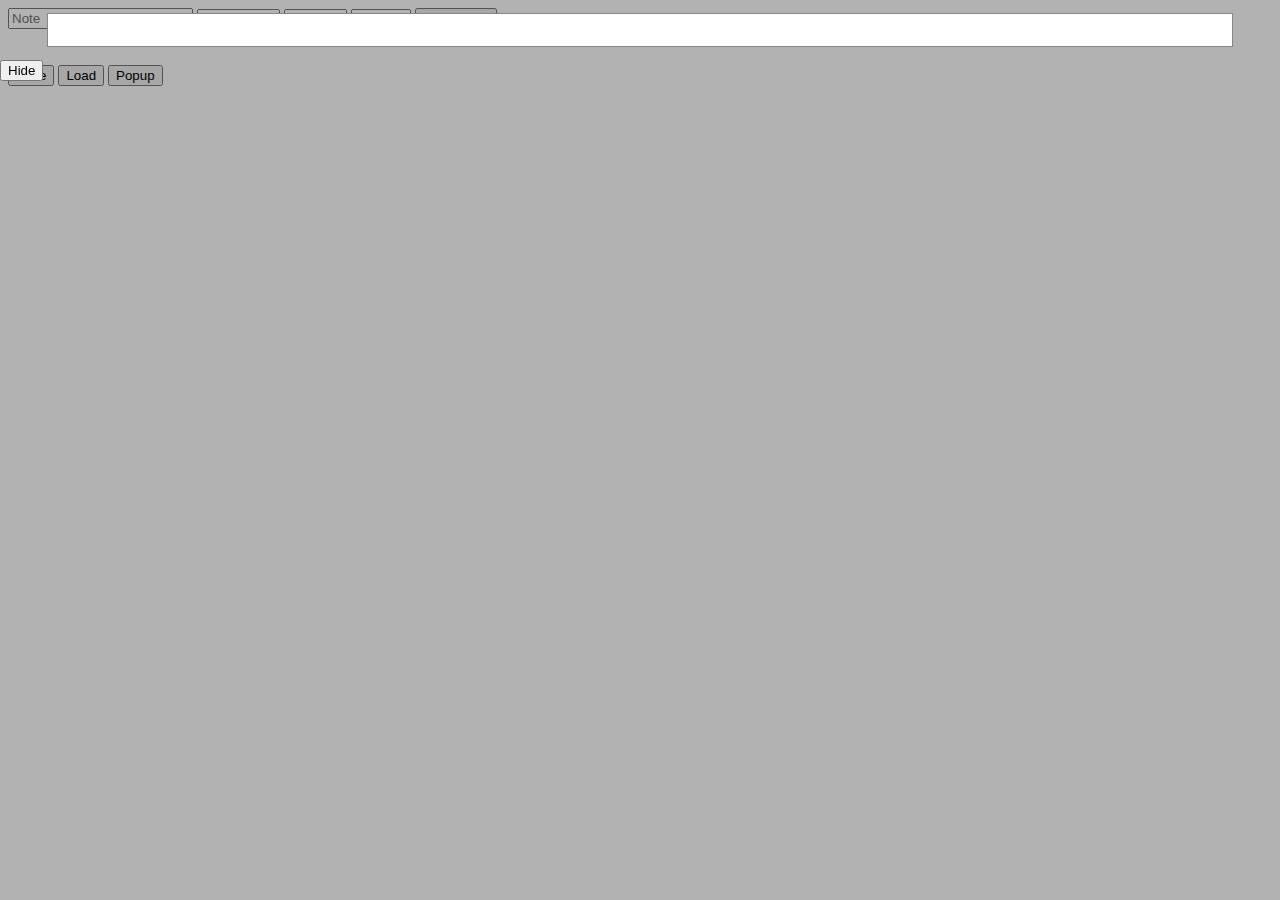
<file: docs/TODOLIST/todo.html>
<!DOCTYPE html>
<html>
    <head>
        <title>Simple todo list</title>
        <link href="https://cdn.jsdelivr.net/npm/bootstrap@5.3.0-alpha3/dist/css/bootstrap.min.css" rel="stylesheet" integrity="sha384-KK94CHFLLe+nY2dmCWGMq91rCGa5gtU4mk92HdvYe+M/SXH301p5ILy+dN9+nJOZ" crossorigin="anonymous">
        <link rel="stylesheet" href="https://cdn.jsdelivr.net/npm/bootstrap-icons@1.10.5/font/bootstrap-icons.css">
        <link href="noteassets/css/style.css" rel="stylesheet" >
    </head>

    <body>
        <div class="my-modal" id="modal">
            <div class="note my-modal-content" id="modal-content">
                <div class="container m-5">
                    <table class="m-5"><tbody  id="list"></tbody>
                        
                    </table>                
                </div>
               
            </div>
            <button class="btn btn-info" onclick="popdown('modal','modal-content');
                                                  hide('btnmodal');
                                                  showAll('del_button')
                                                  showAll('edit_button')" 
                                                  id="btnmodal">Hide</button>
        </div>
        
        <div class="container w-75 mt-5" id="form-group">
            <div id="my-form">
                <input id="content" class="form-control" placeholder="Note"/>
            <select id="style">
                <option value="h1">Heading 1</option>
                <option value="h2">Heading 2</option>
                <option value="h3">Heading 3</option>
                <option value="h4" selected="selected">Heading 4</option>
                <option value="h5">Heading 5</option>
                <option value="h6">Heading 6</option>
                <option value="p">content</option>
            </select>
            <select id="align">
                <option value="text-left">Left</option>
                <option value="text-center">Center</option>
                <option value="text-center">Right</option>
            </select>
            <select id="color">
                <option value="text-dark">Dark</option>
                <option value="text-primary">Blue</option>
                <option value="text-danger">Red</option>
                <option value="text-success">Green</option>
            </select>
            <button id="add_button" onclick="saveNote()">Add To List</button>
            <button id="update_button" onclick="updateNote()">Update</button>
        </div>

           
            <br/><br/>
            <button class="btn btn-success" onclick="saveToDatabase()">Save</button> 
            <button class="btn btn-danger" onclick="LoadFromDatabase()"> Load</button>
            <button class="btn btn-primary" onclick="popup('modal','modal-content');
                                                     show('btnmodal');
                                                     hideAll('del_button')
                                                    hideAll('edit_button')">Popup</button>
        </div>
        <script src="noteassets/js/utilities.js"></script>
        <script src="noteassets/js/models.js"></script>
        <script>

            const notes = new Notes();
            let currentNoteId=0;
            hide("update_button");

            function saveNote(){
                let content = document.getElementById('content');
                let style = document.getElementById('style');
                let align = document.getElementById('align');
                let color = document.getElementById('color');
                let status = false;
                const note = {
                    content: content.value,
                    style: style.value,
                    align: align.value,
                    color: color.value,
                    status
                }
                
                notes.addNotes(note);
                content.value = '';
                loadNotes();
            }

            function deleteNote(id) {
                const cfrm = confirm("Are you sure to delete this note?");
                if(cfrm) {
                    notes.deleteNote(id);
                    loadNotes();
                }
            }


            function loadUpdateForm(id){
                popup('form-group','my-form');
                show('update_button');
                hide('add_button')
                currentNoteId = id;
                let content = document.getElementById('content');
                let style = document.getElementById('style');
                let align = document.getElementById('align');
                let color = document.getElementById('color');
                let status = false;

                const data = notes.getNotes()
                for (let i=0;i<data.length;i++){
                    if(id==data[i].id){
                        content.value  = data[i].content
                        style.value = data[i].style
                        align.value = data[i].align
                        color.value = data[i].color
                    }
                    
                }
            }

            function updateNote() {
                let id = currentNoteId;
                let content = document.getElementById('content');
                let style = document.getElementById('style');
                let align = document.getElementById('align');
                let color = document.getElementById('color');
                let status = false;
                const note = {
                    id: currentNoteId,
                    content: content.value,
                    style: style.value,
                    align: align.value,
                    color: color.value,
                    status
                }
                notes.updateNote(id,note);
                content.value = '';
                currentNoteId = 0;
                hide('update_button');
                popdown('form-group','my-form');
                show('add_button')
                loadNotes();
                showAll('edit_button');
            }

            function loadNotes(){
                let list = document.getElementById("list");
                console.log(list)
                list.innerHTML = '';
                data = notes.getNotes();
                for (let i=0;i<data.length;i++){
                                        
                    list.innerHTML += `
                        <tr>
                            <td style="vertical-align: middle;">
                                
                                <span class="del_button" onclick="deleteNote(${data[i].id})">
                                    <i class="bi bi-x-circle-fill" style="color:rgb(255,50,150)" title="delete"></i>
                                </span>   
                                &nbsp;                                
                                <span class="edit_button" onclick="loadUpdateForm(${data[i].id})">
                                    <i class="bi bi-pencil-square" style="color:rgb(50,150,225)" title="edit"></i>
                                </span>
                                <input type="checkbox" value="${data[i].status}"> 
                                &nbsp;&nbsp;
                            </td>
                            <td class='${data[i].align} ${data[i].color}'>
                                <${data[i].style}>
                                    ${data[i].content}
                                </${data[i].style}>
                            </td>
                        
                        </tr>
                    `
                }   
            }

            function saveToDatabase(){
                notes.saveToLocalStorage();
            }

            function LoadFromDatabase(){
                notes.loadFromLocalStorage();
                loadNotes();
            }


            // function saveNote(){
            //     let note = document.getElementById('content');
            //     localStorage.setItem(currentKey,note.value);
            //     currentKey+=1;
            // }

            // function loadNotes(){
            //     let list = document.getElementById("list");
            //     list.innerHTML = '';
            //     for (var index in Object.keys(localStorage)){
                    
            //         let key = localStorage.key(index);
            //         if(localStorage.getItem(key)==null) {
            //             localStorage.removeItem(key);
            //             continue
            //         }
                    
            //         list.innerHTML += `
            //             <tr>
            //                 <td><input type="checkbox" name="${key}" name="${key}" value="true"> &nbsp;&nbsp;</td>
            //                 <td>${localStorage.getItem(key)}</td>
            //             </tr>
            //         `
            //     }   
            // }

        </script>
        <script src="https://cdn.jsdelivr.net/npm/bootstrap@5.3.0-alpha3/dist/js/bootstrap.bundle.min.js" integrity="sha384-ENjdO4Dr2bkBIFxQpeoTz1HIcje39Wm4jDKdf19U8gI4ddQ3GYNS7NTKfAdVQSZe" crossorigin="anonymous"></script>
    </body>
</html>
</file>
<file: docs/myPitches/assets/css/default.css>
.square {
    position: absolute;
    text-align: center;
  }
  
  body {
      margin: 0px;
      padding:0px;
  }
  
  .blank {
      background:#888;
  }
  
  .dark {
      background:black;
  }
  
  .container {
    display: flex;
    font-size: 0;
   }
  
  div {
      /* border: 1px solid white; */
      margin: 0px;
      padding: 0px;
  }

  button {
    margin: 0px;
  }

  body {
    background:#888
  }
  
  canvas {
    background: white;
    display: flex;
    flex-direction: column;
    border: solid blue 2px;
  }
  
  
  .border {
    border: 1px solid rgb(200, 199, 199) !important;
 }

  .cell {
    display: inline-block;
    background-color: whitesmoke;
    width: 45px;
    height: 150px;
    margin: 0px;
    padding: 0px;
    font-size: 1rem;
    vertical-align: bottom;
    text-align: center;
  }

  .cell-sharp {
    display: inline-block;
    background-color: rgb(14, 12, 12);
    width: 30px;
    height: 70px;
    margin: 0px;
    padding: 0px;
    font-size: 1rem;
    vertical-align: bottom;
    text-align: center;
    color: white;
  }

  .cell-space {
    display: inline-block;
    background-color: #888;
    width: 40px;
    height: 150px;
    margin: 0px;
    padding: 0px;
    font-size: 1rem;
    text-align: center;
    color: white;
  }

  .cellButton {
    display: inline-block;
    background-color: rgb(5, 152, 215);
    width: 100px;
    height: 30px;
    margin: 0px;
    padding: 0px;
    font-size: 1rem;
    vertical-align: top;
    text-align: center;
  }

  .cellButton:hover {
    background-color: rgb(170, 57, 174);
    }

  .line {
    margin: 0px;
    padding: 0px;
    width: 1024px;
  }

  
  .menu-panel {
    margin: 0px;
    padding: 0px;
    width: 100%;
  }

  .center-container {
    margin: 0;
    position: absolute;
    top: 50%;
    left: 50%;
    transform: translate(-50%, -50%);
  }

  textarea {
    width: 100%;
    height: 100px;
  }

  #menu {
    width: 100%;
    
  }

  .note-name {
    position: absolute;
    bottom: 0;
    transform: translate(-50%, -50%);
  }
</file>
<file: docs/myPixels/assets/css/default.css>
.square {
    position: absolute;
    text-align: center;
  }
  
  body {
      margin: 0px;
      padding:0px;
  }
  
  .blank {
      background:#888;
  }
  
  .dark {
      background:black;
  }
  
  .container {
    display: flex;
    font-size: 0;
   }
  
  div {
      /* border: 1px solid white; */
      margin: 0px;
      padding: 0px;
  }

  button {
    margin: 0px;
  }

  body {
    background:#888
  }
  
  canvas {
    background: white;
    display: flex;
    flex-direction: column;
    border: solid blue 2px;
  }
  
  
  .border {
    border: 1px solid rgb(200, 199, 199) !important;
 }

  .cell {
    display: inline-block;
    background-color: whitesmoke;
    width: 30px;
    height: 30px;
    margin: 0px;
    padding: 0px;
    font-size: 1rem;
    vertical-align: top;
    text-align: center;
  }


  .cellButton {
    display: inline-block;
    background-color: rgb(5, 152, 215);
    width: 80px;
    height: 30px;
    margin: 0px;
    padding: 0px;
    font-size: 1rem;
    vertical-align: top;
    text-align: center;
  }

  .cellButton:hover {
    background-color: rgb(170, 57, 174);
    }

  .line {
    margin: 0px;
    padding: 0px;
    width: 512px;
  }

  
  .menu-panel {
    margin: 0px;
    padding: 0px;
    width: 100%;
  }

  .center-container {
    margin: 2rem;
    position: absolute;
    top: 50%;
    left: 50%;
    transform: translate(-50%, -50%);
  }

  textarea {
    width: 100%;
    height: 100px;
  }

  #menu {
    width: 100%;
    
  }

.hide {
  display: none;
}

.modal-background {
  top: 0;
  left: 0;
  bottom: 0;
  right: 0;
  position: absolute;
  background-color: rgba(0,0,0,0.3);
}

.modal {
  width: 80%;
  margin: auto auto;
  background-color: aliceblue;
  padding: 1rem;
}

#content {
  margin: auto auto;
  justify-content: center;
}
</file>
<file: docs/assets/css/style.css>
svg {
    position: absolute;
    z-index: -1;
}

.dragable {
    position: absolute;
    text-align: center;
    cursor: move;
}

.non-dragable {
    position: absolute;
    text-align: center;
}

#id,#log,#content {
    box-shadow: none;
}

.line {
    border-bottom: 1px solid black;
}

.box {
    border: 1px solid black;
}

.white {
    border: 1px solid rgb(95, 95, 95);
    color: rgb(95, 95, 95);
    background: white;
}

.round {
    border-radius: 50%;
    border: 1px solid black;
}

.red {
    background: rgb(214, 115, 115);
    color: white;
}

.green {
    background: rgb(69, 181, 69);
    color: white;
}

.blue {
    background:  rgb(107, 159, 255);
    color: white;
}

.arrow-up {
    width: 0; 
    height: 0; 
    border-top: 10px solid transparent;
    border-bottom: 10px solid black;       
    border-right:10px solid transparent;
    border-left:10px solid transparent;
    transform: translate(-50%,0);
    box-shadow: none;
}

.arrow-down {
    width: 0; 
    height: 0; 
    border-top: 10px solid black;
    border-bottom: 10px solid transparent;       
    border-right:10px solid transparent;
    border-left:10px solid transparent;
    transform: translate(-50%,0);
    box-shadow: none;
}

.arrow-left {
    width: 0; 
    height: 0; 
    border-top: 10px solid transparent;
    border-bottom: 10px solid transparent;       
    border-right:10px solid black; 
    transform: translate(0,-50%);
    box-shadow: none;
}

.arrow-right {
    width: 0; 
    height: 0; 
    border-top: 10px solid transparent;
    border-bottom: 10px solid transparent;       
    border-left:10px solid black; 
    transform: translate(0,-50%);
    box-shadow: none;
}

.hidden {
    display: none;
}

.noborder {
    border:none;
    box-shadow: none;
}

.nopixel {
    box-shadow: none;
    padding: 0;
    margin: 0;
}
</file>
<file: docs/assets/css/retro.css>
:root {
  --bordercolor: rgb(186, 185, 185);
  --bgcolor: rgb(217, 217, 217); 
  --bordercolor-div: black; 
  --button-text:  rgb(186, 185, 185);
}

div {
    margin: 0 auto;
    display: inline-block;
    text-align: center;
    box-shadow: 
            0.25rem 0 var(--bordercolor-div), 
            -0.25rem 0 var(--bordercolor-div), 
            0 -0.25rem var(--bordercolor-div), 
            0 0.25rem var(--bordercolor-div);

}

button {
    font-weight: 600;
    color: var(--button-text);
    height: 15px;
    outline: none;
    border : none;
    background: var(--bgcolor);
    cursor:pointer;
    position: relative;
    box-shadow:  
        0.25rem 0 var(--bgcolor), 
        -0.25rem 0 var(--bgcolor), 
        0 -0.25rem var(--bgcolor), 
        0 0.25rem var(--bgcolor), 
        
        0.5rem 0 var(--bordercolor), 
        -0.5rem 0 var(--bordercolor), 
        0 -0.5rem var(--bordercolor), 
        0 0.5rem var(--bordercolor), 
        
        0 0 0 0.25rem var(--bordercolor);
    margin: 0.5rem 0.5rem;
  }

  button:after {
    content: "";
    display: block;
    position:  absolute;
    width: 100%;
    top: 5px;
    left: 5px;
    height: 100%;
    background: rgb(232, 225, 251);
    transition: all 0.35s;
    box-shadow:  
        0.25rem 0 rgb(232, 225, 251), 
        -0.25rem 0 rgb(232, 225, 251), 
        0 -0.25rem rgb(232, 225, 251), 
        0 0.25rem rgb(232, 225, 251), 
        
        0.5rem 0 rgb(232, 225, 251), 
        -0.5rem 0 rgb(232, 225, 251), 
        0 -0.5rem rgb(232, 225, 251), 
        0 0.5rem rgb(232, 225, 251), 
        
        0 0 0 0.25rem rgb(232, 225, 251);
    /* border-radius: inherit; */
    z-index: -1;
  }

  button:hover:after {
    top: 0px;
    left: 0px;
  }

.no-display {
  display: none;
}
</file>
<file: docs/TODOLIST/noteassets/css/style.css>
.my-modal {
    position: fixed;
    top:0;
    left: 0;
    bottom: 0;
    right: 0;
    z-index: 1;
    width: 100%;
    height: 100%;
    background-color: rgba(0, 0,0,0.3);

}

.my-modal-content {
    background-color: white;
    margin: 1% auto;
    padding: 1rem;
    border: 1px solid #888;
    width: 90%;
}

table {
    font-size: large;
    text-transform: capitalize; 
}
</file>
